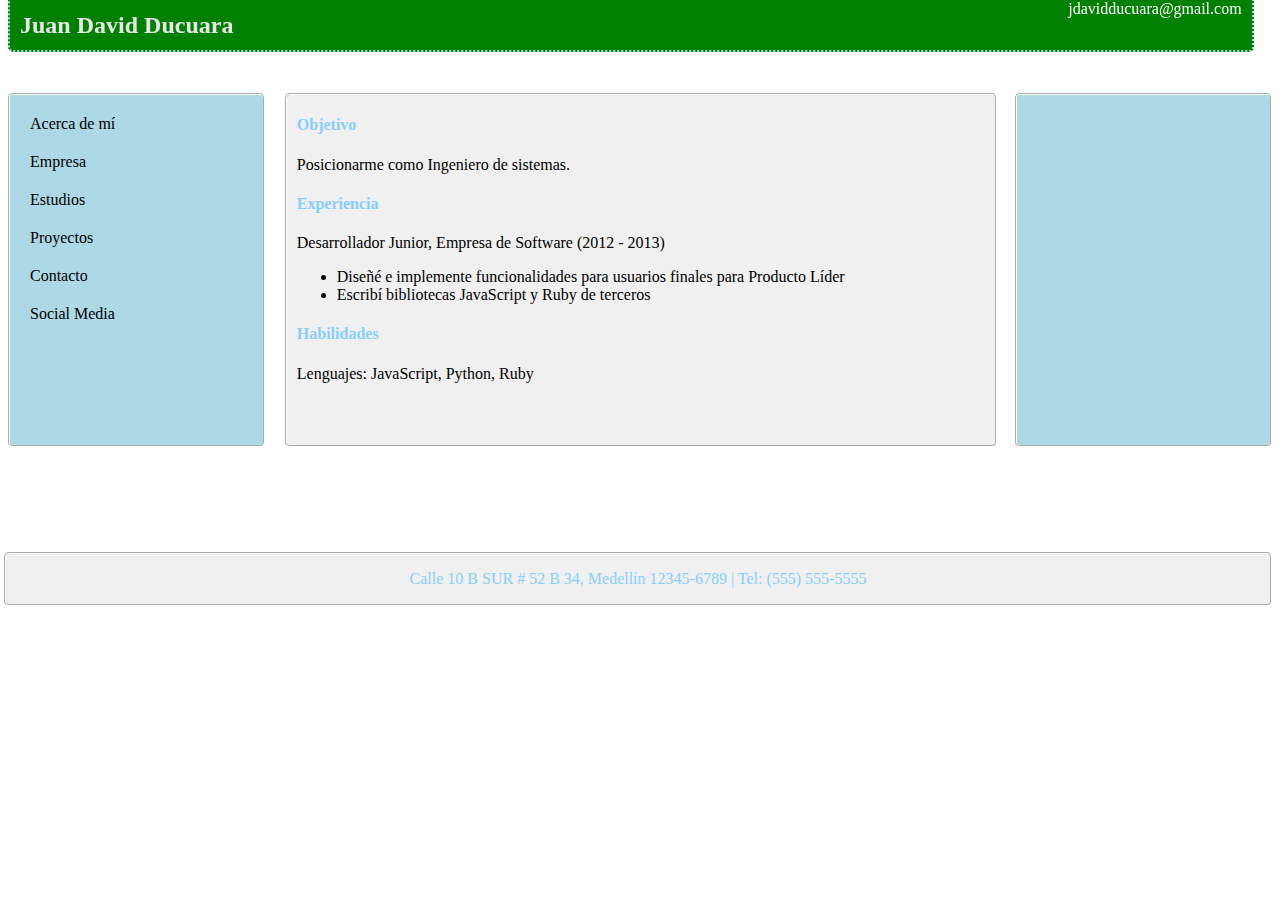
<file: Perfil Hoja de vida/index.html>
﻿<!DOCTYPE html> <html>
<head>
    <link type="text/css" rel="stylesheet" href="stylesheet.css"/>
    <title></title>
</head>
<body>
    <div id="encabezado">
        <p id="name">Juan David Ducuara</p>
        <a href="Jdavidducuara@gmail.com" target="_blank"><p id="email">jdavidducuara@gmail.com</p></a>
    </div>
    <div class="izquierda">
        <div class="info">
            <div class="menu">
                <li id="margen-top"><a href=""><span>Acerca de mí</span></a></li>
                <li id="margen-top"><a href=""><span>Empresa</span></a></li>
                <li id="margen-top"><a href=""><span>Estudios</span></a></li>
                <li id="margen-top"><a href=""><span>Proyectos</span></a></li>
                <li id="margen-top"><a href=""><span>Contacto</span></a></li>
                <li id="margen-top"><a href=""><span>Social Media</span></a></li>
            </div>   
        </div>   
    </div>
    <div class="centro">
        <div class="content">
            <h4>Objetivo</h4>
            <p>Posicionarme como Ingeniero de sistemas.</p>
            <h4>Experiencia</h4>
            <p>Desarrollador Junior, Empresa de Software (2012 - 2013)</p>
            <ul>
                <li>Diseñé e implemente funcionalidades para usuarios finales para Producto Líder</li>
                <li>Escribí bibliotecas JavaScript y Ruby de terceros</li>
            </ul>
            <h4>Habilidades</h4>
            <p>Lenguajes: <span>JavaScript</span>, <span>Python</span>, <span>Ruby</span> </p>
        </div>
    </div>
     <div class="izquierda1">
        <div class="info">
            <div class="menu">
               
            </div>   
        </div>   
    </div>
    <div id="pie">
        <p id="direccion">Calle 10 B SUR # 52 B 34, <span>Medellín</span> 12345-6789 | Tel: <span>(555) 555-5555</span></p>
    </div>
</body>
</html>
</file>
<file: Perfil Hoja de vida/stylesheet.css>
div {
border-radius: 5px;
}

#encabezado {
z-index: 1;
position: fixed;
background-color: green;
width: 97%;
height: 60px;
border: 2px dotted lightblue;
font-family: Times;
margin-top: -20px;
margin-bottom: 10px;
}

.izquierda {
float: left;
background-color: lightblue;
width: 20%;
height: 350px;
margin-top: 85px;
margin-bottom: 10px;
border: 2px groove white;

}

.menu{
list-style: none;
}
.menu a{
color: black;
list-style: none;
margin: 20px;
font-size: 1em;
}

#margen-top {
margin-top: 20px;
}

.centro {
float: left;
margin-left: 20px;
background-color: rgb(240, 240, 240);
width: 56%;
height: 350px;
margin-top: 85px;
margin-bottom: 15px;
border: 2px groove white;
}
.content {
margin: 10px;
}

.izquierda1 {
float:right;
background-color: lightblue;
width: 20%;
height: 350px;
margin-top: 85px;
margin-bottom: 10px;
border: 2px groove white;

}


#pie {
float: right;
background-color: rgb(240, 240, 240);
width: 100%;
height: 50px;
margin-top: 90px;
margin-bottom: 10px;
border: 2px groove white;
}

#email {
float: right;
text-decoration: none;
color: white;
margin: 10px;
}

#email:hover {
font-weight: bold;
color: gray;
}

#name {
float: left;
font-weight: bold;
color: rgb(230, 230, 230);
font-size: 1.5em;
margin: 22px 10px 10px 10px;
}

#name:hover {
color: white;
}


h4 {
color: lightSkyBlue;
}

#direccion {
text-align: center;
color: lightSkyBlue;
}

span:hover {
color: gray;
font-weight: bold;
}

a {
text-decoration: none;
color: rgb(230, 230, 230);
}

a:active {
color: darkred;
}
</file>
